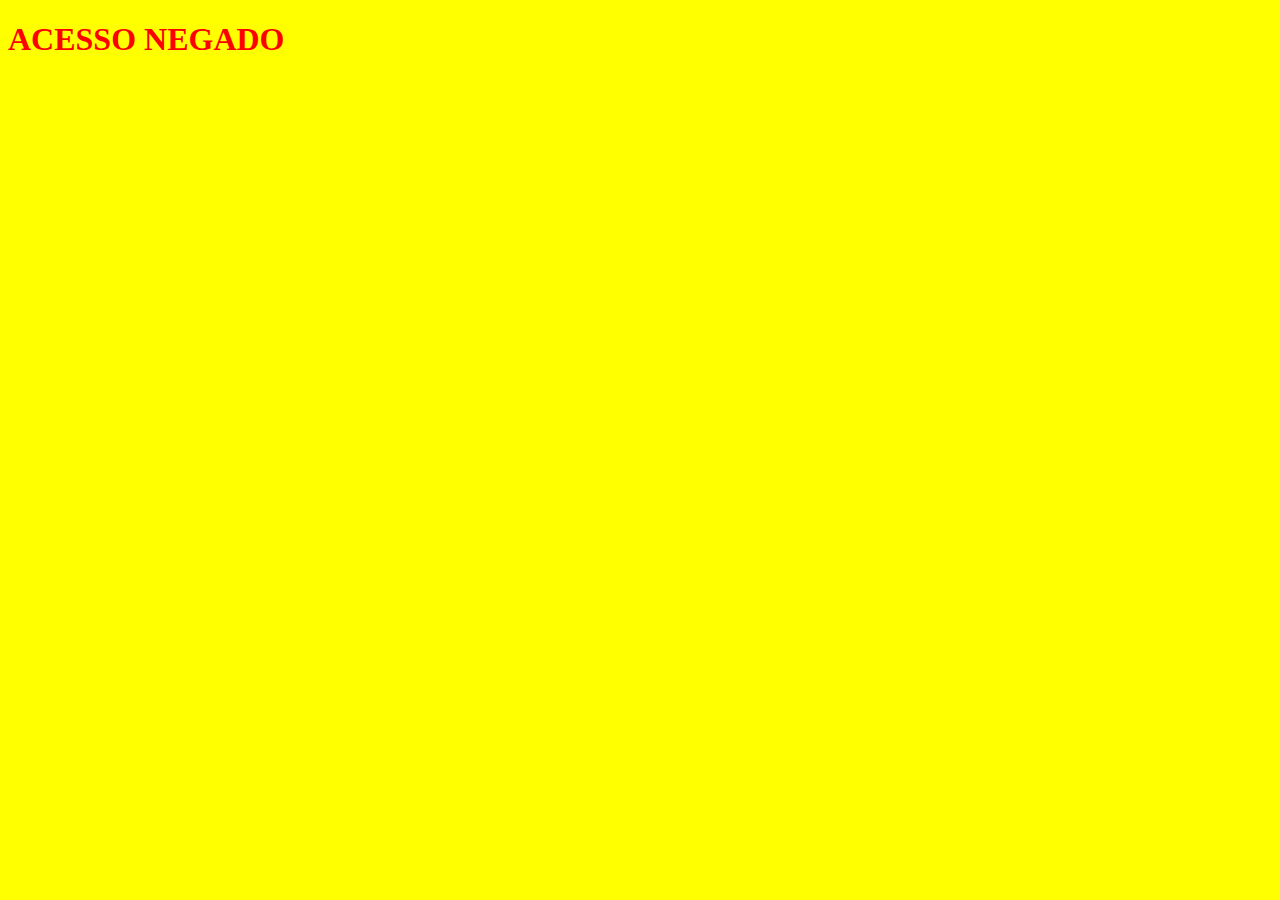
<file: telas_erros/acesso_negado.html>
<!DOCTYPE html>

<html lang="pt-BR">


    <head>

        <meta charset="UTF-8">
        <meta name="viewport" content="width=device-width, initial-scale=1.0">
        <title>Erro</title>


        <link rel="stylesheet" href="../css/acesso_negado.css">

    </head>


    <body>
        

        <h1>ACESSO NEGADO</h1>


    </body>


</html>
</file>
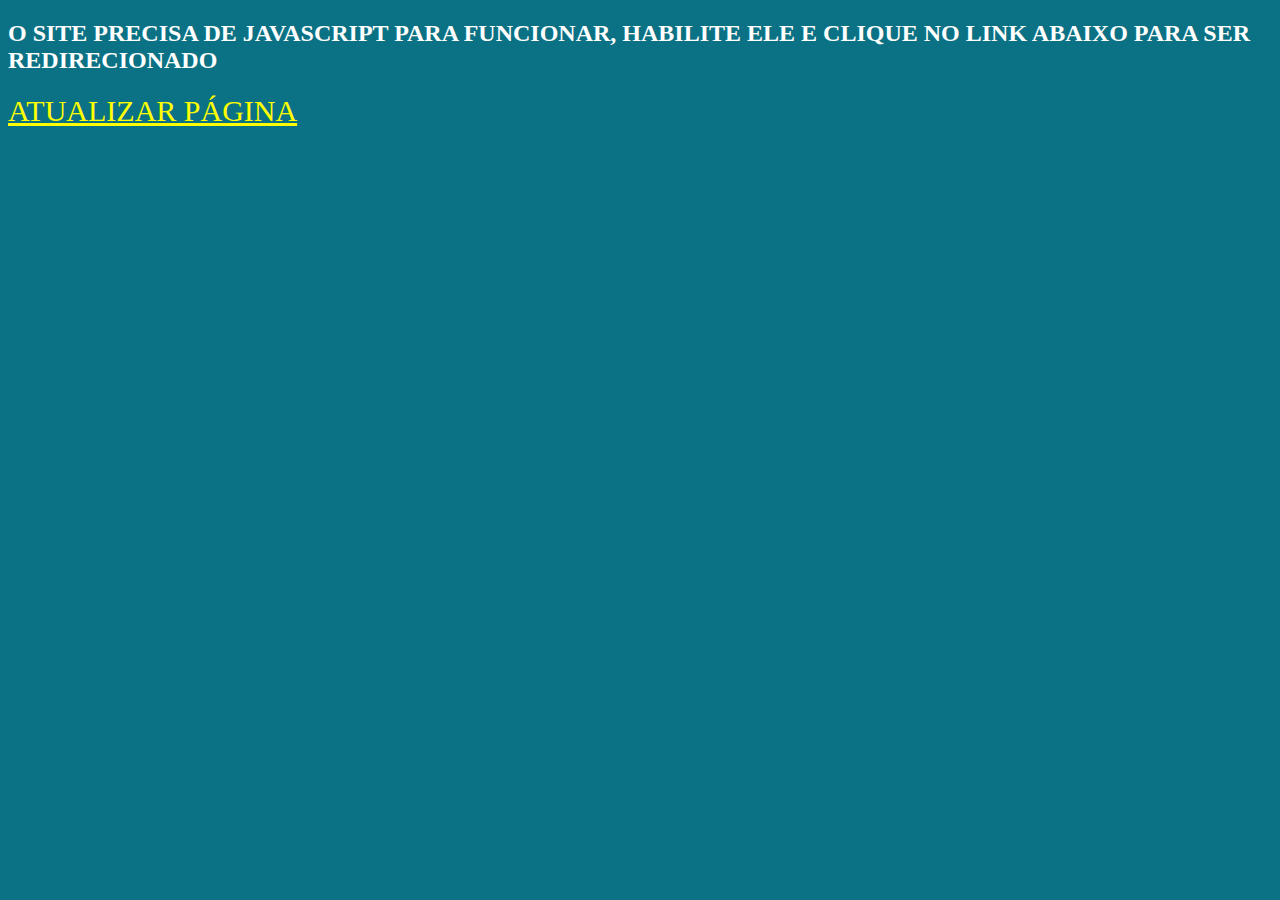
<file: telas_erros/sem_js.html>
<!DOCTYPE html>

<html lang="pt-BR">


    <head>

        <meta charset="UTF-8">
        <meta name="viewport" content="width=device-width, initial-scale=1.0">
        <title>Erro</title>


        <link rel="stylesheet" href="../css/sem_js.css">

    </head>


    <body>
        

        <h2>O SITE PRECISA DE JAVASCRIPT PARA FUNCIONAR, HABILITE ELE E CLIQUE NO LINK ABAIXO PARA SER REDIRECIONADO</h2>

        <a href="../index.php">ATUALIZAR PÁGINA</a>


    </body>


</html>
</file>
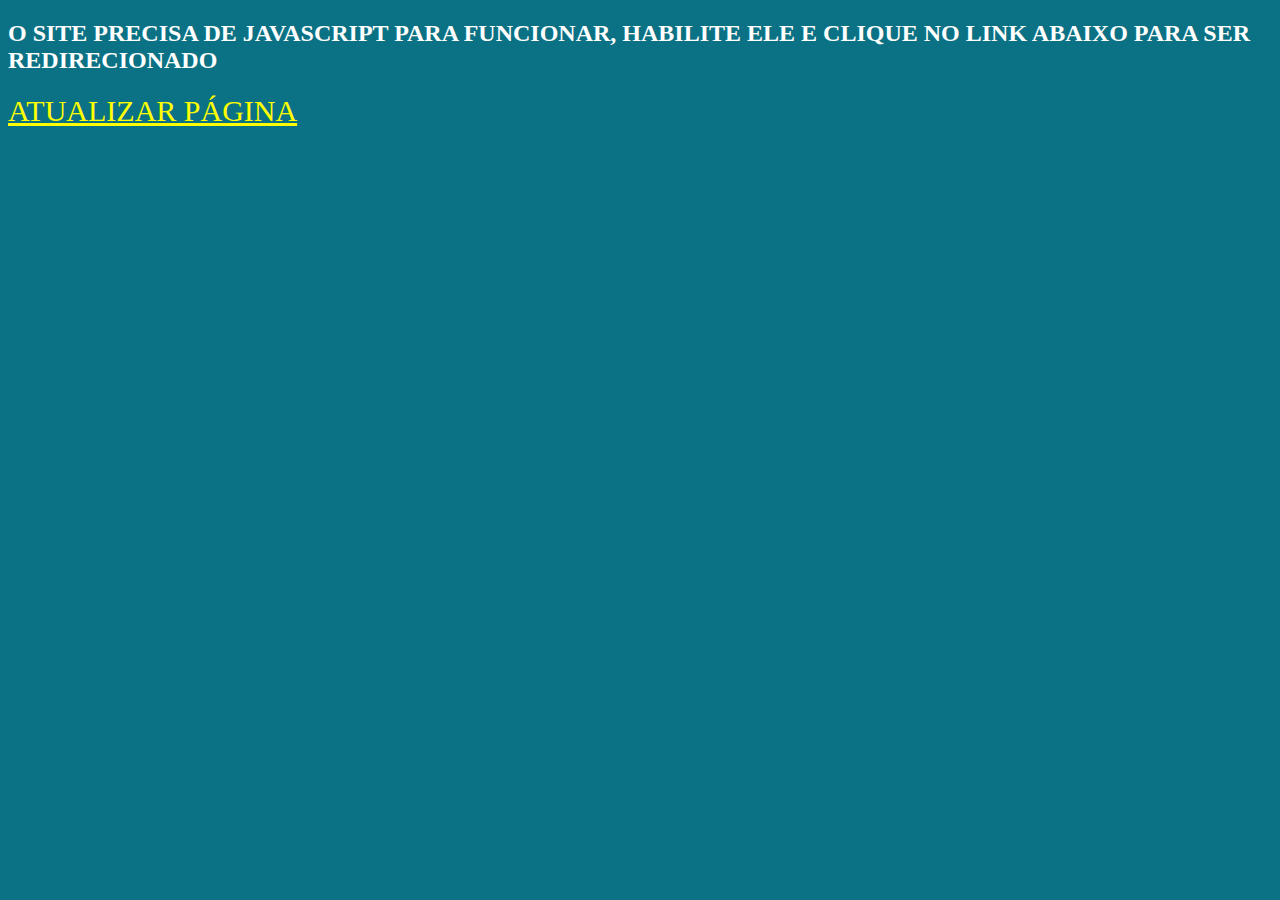
<file: telas_erros/sem_js_index_usuario.html>
<!DOCTYPE html>

<html lang="pt-BR">


    <head>

        <meta charset="UTF-8">
        <meta name="viewport" content="width=device-width, initial-scale=1.0">
        <title>Erro</title>


        <link rel="stylesheet" href="../css/sem_js.css">

    </head>


    <body>
        

        <h2>O SITE PRECISA DE JAVASCRIPT PARA FUNCIONAR, HABILITE ELE E CLIQUE NO LINK ABAIXO PARA SER REDIRECIONADO</h2>

        <a href="../telas_usuario/index_usuario.php">ATUALIZAR PÁGINA</a>


    </body>


</html>
</file>
<file: css/acesso_negado.css>
body{
    background-color: yellow;
}
h1{
    color: red;
}
</file>
<file: css/sem_js.css>
body{
    background-color: #0b7285;
    color: white;
}
a{
    margin-top: 100px;
    color: yellow;
    font-size: 30px;
}
</file>
